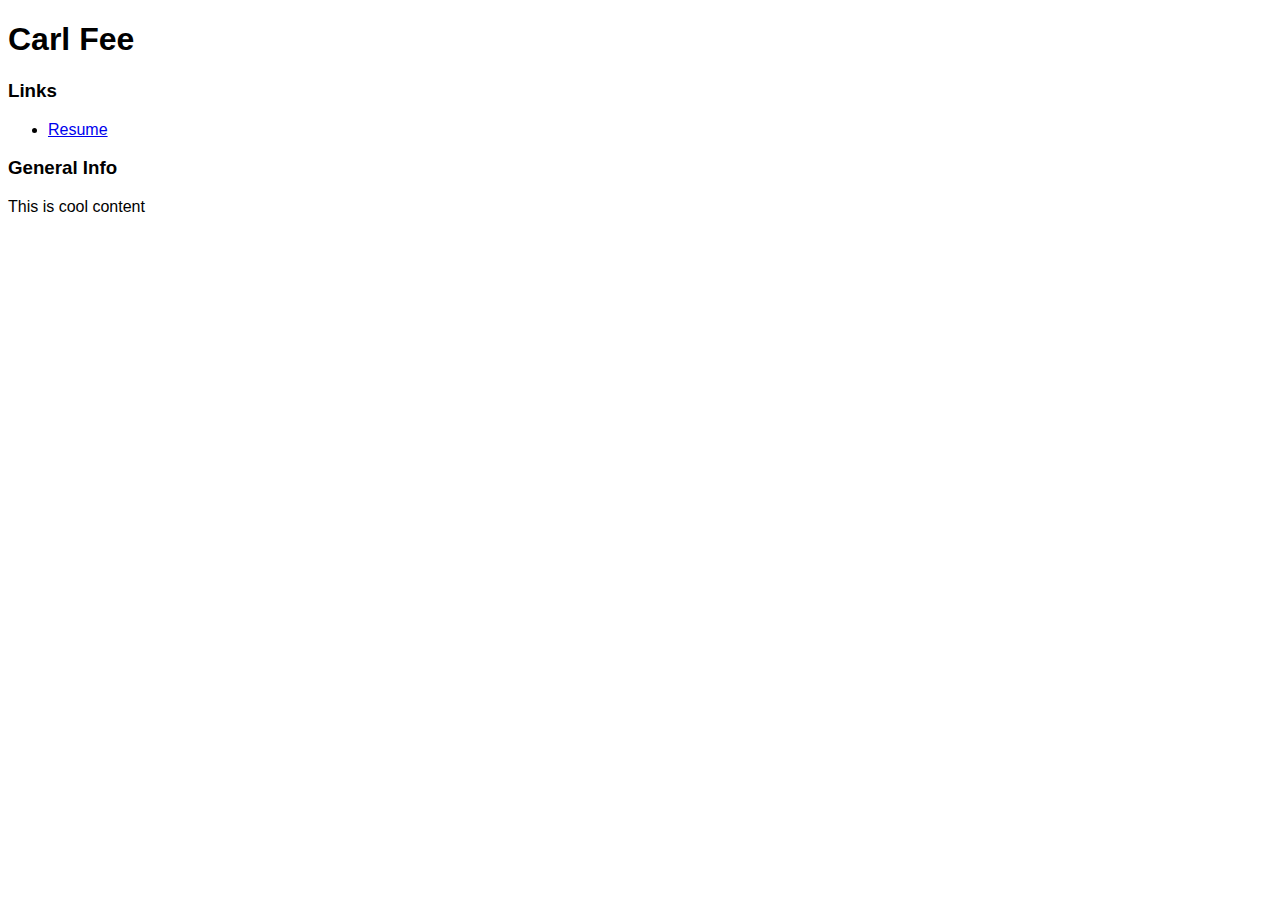
<file: index.html>
<!doctype html>
<html>
    <head>
        <title> Carl Fee Personal Website </title>
        <link href="main.css" rel="stylesheet" type="text/css" />
    </head>

    <body>
        <h1> Carl Fee </h1>
        <h3> Links </h3>
        <ul>
            <li> <a href="resume.html"> Resume </a></li>
        </ul>
        <h3> General Info </h3>
        <p> This is cool content </p>
    </body>
</html>
</file>
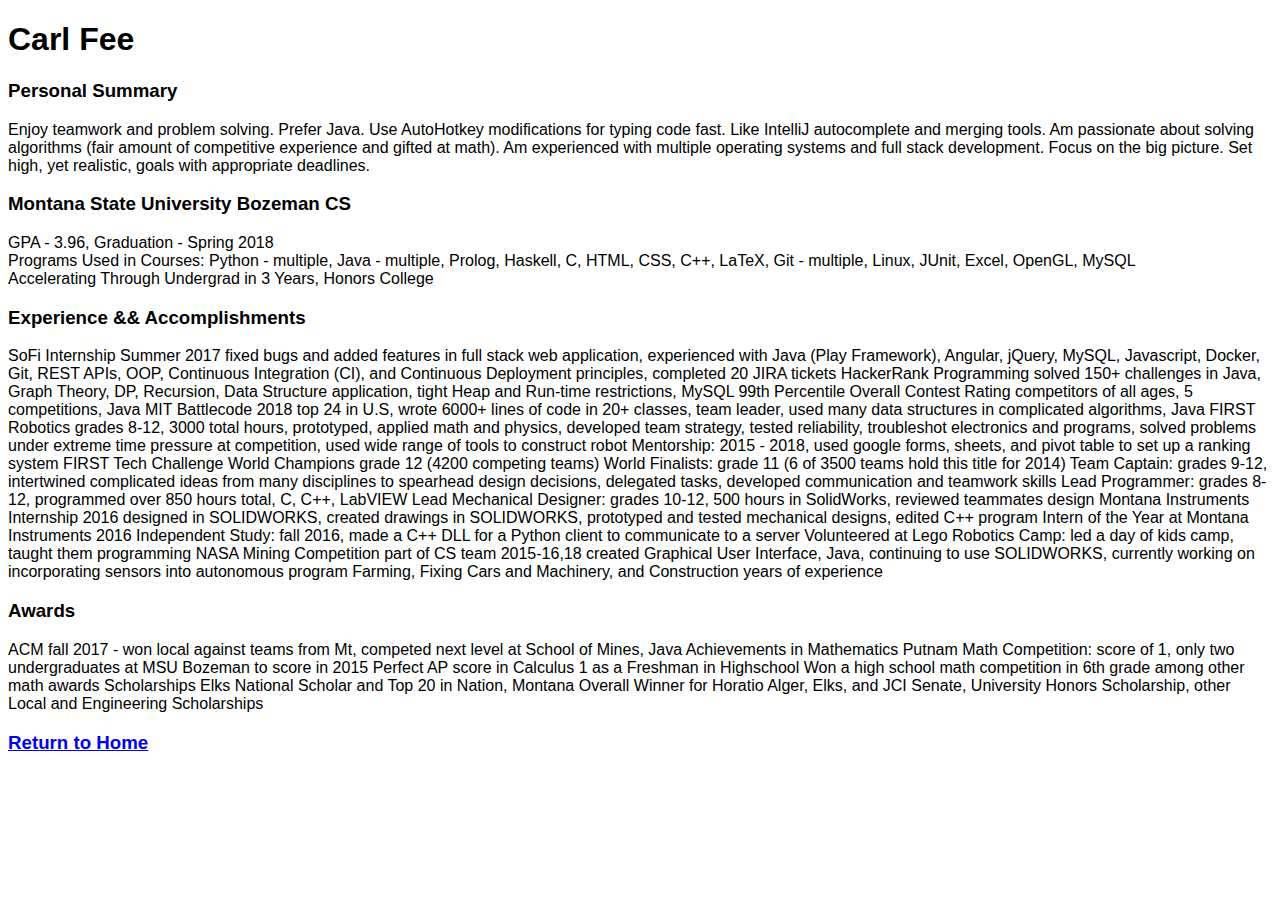
<file: resume.html>
<!doctype html>
<html>
<head>
    <title> Carl Fee Personal Website </title>
    <link href="main.css" rel="stylesheet" type="text/css" />
</head>

<body>
    <h1> Carl Fee </h1>


    <h3> Personal Summary </h3>
    <p> Enjoy teamwork and problem solving. Prefer Java.
        Use AutoHotkey modifications for typing code fast.
        Like IntelliJ autocomplete and merging tools.
        Am passionate about solving algorithms
        (fair amount of competitive experience and gifted at math).
        Am experienced with multiple operating systems and full stack development. Focus on the big picture. Set high, yet realistic, goals with appropriate deadlines.
    </p>

    <h3> Montana State University Bozeman CS </h3>
    <p> GPA - 3.96, Graduation - Spring 2018 <br>
        Programs Used in Courses: Python - multiple, Java - multiple, Prolog, Haskell, C, HTML, CSS, C++, LaTeX, Git - multiple, Linux, JUnit, Excel, OpenGL, MySQL<br>
        Accelerating Through Undergrad in 3 Years, Honors College <br>
    </p>

    <h3> Experience && Accomplishments </h3>
    <p> SoFi Internship Summer 2017	 fixed bugs and added features in full stack web application, experienced with Java (Play Framework), Angular, jQuery, MySQL, Javascript, Docker, Git, REST APIs, OOP, Continuous Integration (CI), and Continuous Deployment principles, completed 20 JIRA tickets
        HackerRank Programming   solved 150+ challenges in Java,  Graph Theory, DP, Recursion, Data Structure application, tight Heap and Run-time restrictions, MySQL
        99th Percentile Overall Contest Rating   competitors of all ages, 5 competitions, Java
        MIT Battlecode 2018  top 24 in U.S, wrote 6000+ lines of code in 20+ classes, team leader, used many data structures in complicated algorithms, Java
        FIRST Robotics     grades 8-12, 3000 total hours, prototyped, applied math and physics, developed team strategy, tested reliability, troubleshot electronics and programs, solved problems under extreme time pressure at competition, used wide range of tools to construct robot
        Mentorship: 2015 - 2018, used google forms, sheets, and pivot table to set up a ranking system
        FIRST Tech Challenge World Champions   grade 12 (4200 competing teams)
        World Finalists: grade 11 (6 of 3500 teams hold this title for 2014)
        Team Captain: grades 9-12, intertwined complicated ideas from many disciplines to spearhead design decisions, delegated tasks, developed communication and teamwork skills
        Lead Programmer: grades 8-12, programmed over 850 hours total, C, C++, LabVIEW
        Lead Mechanical Designer: grades 10-12, 500 hours in SolidWorks, reviewed teammates design
        Montana Instruments Internship 2016     designed in SOLIDWORKS, created drawings in SOLIDWORKS, prototyped and tested mechanical designs, edited C++ program
        Intern of the Year at Montana Instruments     2016
        Independent Study: fall 2016, made a C++ DLL for a Python client to communicate to a server
        Volunteered at Lego Robotics Camp: led a day of kids camp, taught them programming
        NASA Mining Competition     part of CS team 2015-16,18 created Graphical User Interface, Java, continuing to use SOLIDWORKS, currently working on incorporating sensors into autonomous program
        Farming, Fixing Cars and Machinery, and Construction     years of experience

    </p>

    <h3> Awards </h3>
    <p>
        ACM    fall 2017 - won local against teams from Mt, competed next level at School of Mines, Java
        Achievements in Mathematics
        Putnam Math Competition: score of 1, only two undergraduates at MSU Bozeman to score in 2015
        Perfect AP score in Calculus 1 as a Freshman in Highschool
        Won a high school math competition in 6th grade among other math awards
        Scholarships   Elks National Scholar and Top 20 in Nation, Montana Overall Winner for Horatio Alger, Elks, and JCI Senate, University Honors Scholarship, other Local and Engineering Scholarships
    </p>

    <h3> <a href="index.html"> Return to Home </a> </h3>
</body>
</html>
</file>
<file: main.css>
body {
    //background:red;
    font-family: arial;
}

/*h1,h3{
    color: blue;
}

p {
    background: gray;
    color: green;
    padding: 10px;
}*/
</file>
